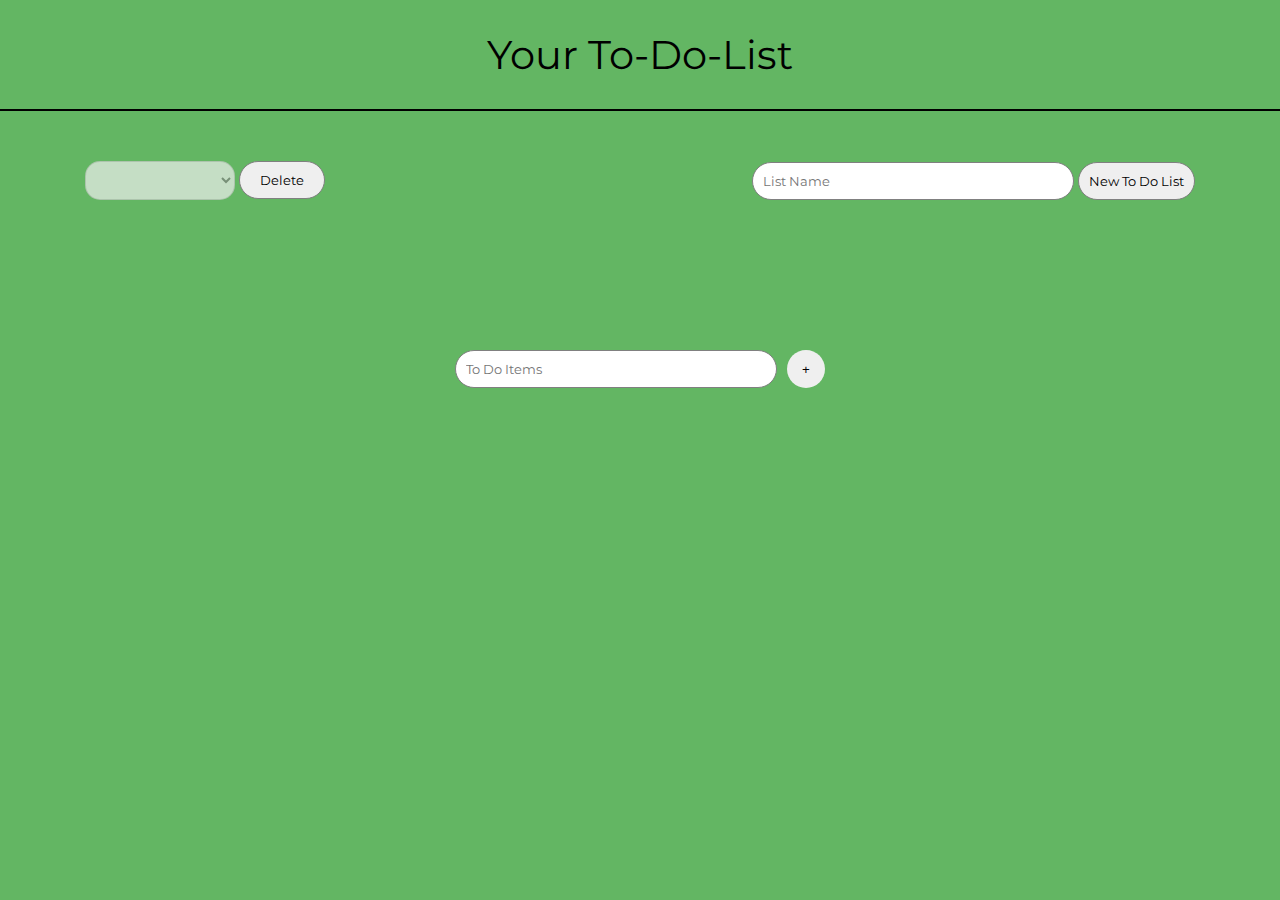
<file: index.html>
<!DOCTYPE html>
<html lang="en">
<head>
    <meta charset="UTF-8">
    <meta http-equiv="X-UA-Compatible" content="IE=edge">
    <meta name="viewport" content="width=device-width, initial-scale=1.0">
    <title>To-Do-List</title>
    <link rel="stylesheet" href="./style.css">
    <link href="https://fonts.googleapis.com/css2?family=Montserrat:wght@500&display=swap" rel="stylesheet">
    <link href="https://fonts.googleapis.com/css2?family=Ubuntu&display=swap" rel="stylesheet">
</head>
<body>
    <header id="header">
        <span>Your To-Do-List</span>
    </header>
    <main class="container">
        <div class="options">
            <div class="options__list">
                <select name="list" id="list" disabled></select>
                <button type="submit" class="deleteBtn">Delete</button>
            </div>
            <div class="add-list">
                <input type="text" name="listname" id="listname" placeholder="List Name">
                <button type="submit" class="btn-submit">New To Do List</button>
            </div>
        </div>
        <div class="duties">
            <div class="items-to-do">
                <h1 id="duties-title"></h1>
                <div class="items-to-do__input">
                    <input type="text" name="to-do-items" id="to-do-items" placeholder="To Do Items">
                    <button type="submit" class="btn-submit-items">+</button>
                </div>
            </div>
        </div>
    </main>
    <!-- <script src="index.js"></script> -->
    <script src="./src/main.js" type="module"></script>
</body>
</html>
</file>
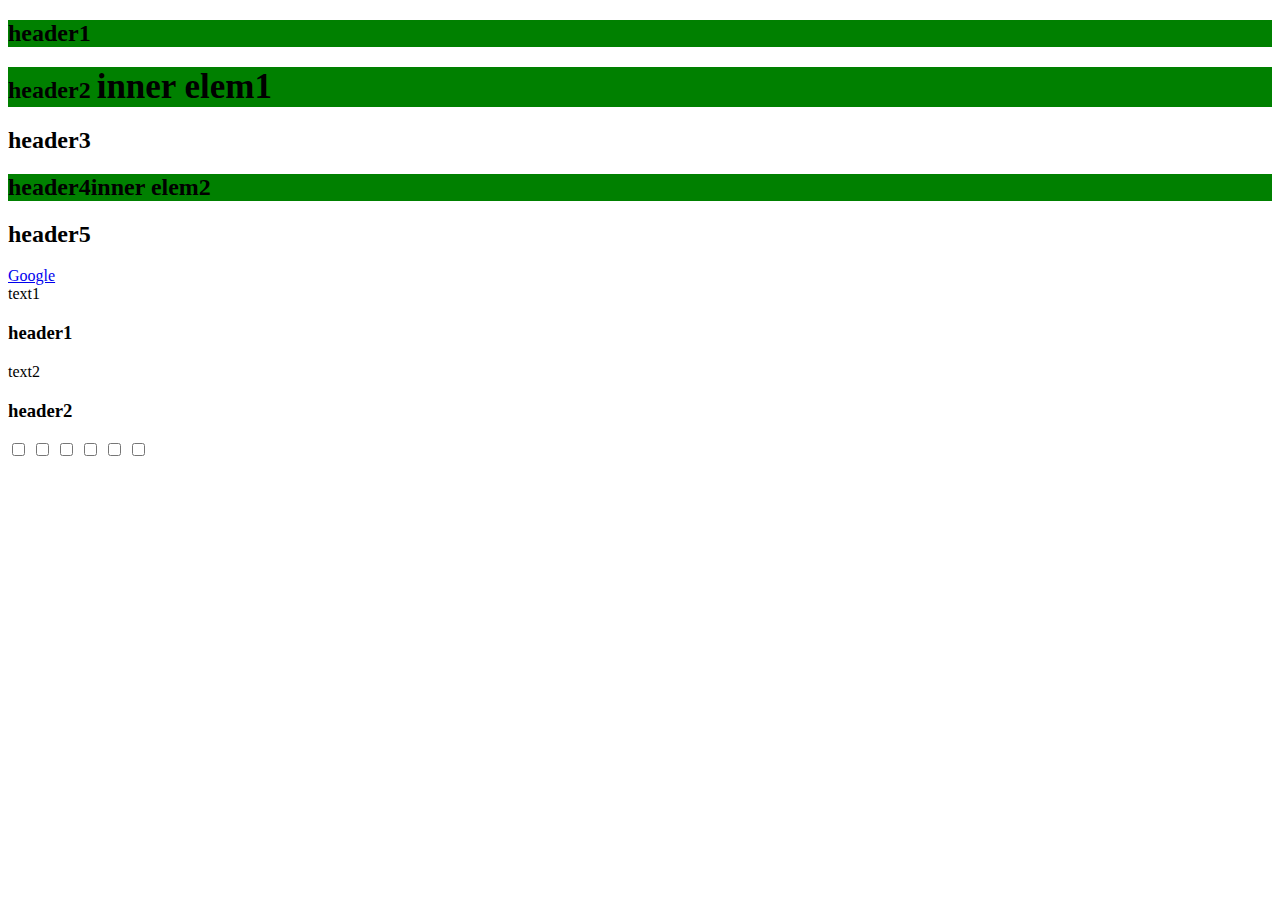
<file: task-9/index.html>
<!DOCTYPE html>
<html lang="en">
<head>
    <meta charset="UTF-8">
    <meta http-equiv="X-UA-Compatible" content="IE=edge">
    <meta name="viewport" content="width=device-width, initial-scale=1.0">
    <title>Document</title>
    <script src="https://ajax.googleapis.com/ajax/libs/jquery/2.2.0/jquery.min.js"></script>
</head>
<body>
    <h2 class="head">header1</h2>
    <h2 class="head">header2 <span class="inner">inner elem1</span></h2>
    <h2>header3</h2>
    <h2 class="head">header4<span>inner elem2</span></h2>
    <h2>header5</h2>
    <a href="https://google.com" id='link'>Google</a>
    <!-- <a href="http://google.com" id='link'>Google</a> -->
    <h3>header1</h3>
    <div>text1</div>
    <h3>header2</h3>
    <div>text2</div>
    <input type="checkbox" name="JavaScript" id="javaScript">
    <input type="checkbox" name="C#" id="">
    <input type="checkbox" name="Python" id="">
    <input type="checkbox" name="C++" id="">
    <input type="checkbox" name="Java" id="">
    <input type="checkbox" name="Typescript" id="">
    <script src="index.js"></script>
</body>
</html>
</file>
<file: style.css>
body {
    background-color: rgb(99, 182, 99);
    padding: 0;
    margin: 0;
}

.container {
    width: 1110px;
    margin: auto;
}

header {
    padding: 30px;
    text-align: center;
    font-size: 40px;
    font-family: 'Montserrat', sans-serif;
    border-bottom: 2px solid #000;
}

.options {
    display: flex;
    align-items: center;
    justify-content: space-between;
    padding-top: 50px;
}

#list, option {
    border-radius: 15px;
    padding: 10px;
    width: 150px;
}

#listname, .btn-submit,  #to-do-items, .deleteBtn {
    border: 1px solid grey;
    padding: 10px;
    border-radius: 30px;
    width: 300px;
    font-family: 'Montserrat', sans-serif;
}

.deleteBtn {
    width: auto;
    padding: 10px 20px;
    transition: all 0.5s ease;
}

.deleteBtn:hover,
.btn-delete-items:hover {
    background-color: rgb(230, 106, 106);
}

.btn-submit {
    width: auto;
    transition: all 0.5s ease;
}

.btn-submit:hover {
    background-color: rgb(7, 247, 7);
}

.items-to-do {
    margin: 150px auto 0;
    max-width: 500px;
}

#duties-title {
    font-family: 'Ubuntu', sans-serif;
    font-size: 35px;
    text-align: center;
}

.btn-submit-items, .btn-delete-items {
    height: 38px;
    width: 38px;
    border-radius: 30px;
    border: none;
    transition: all 0.5s ease;
}

.btn-submit-items {
    margin-left: 10px;
}

.btn-delete-items {
    width: auto;
    margin-left: 30px;
    font-weight: 900;
    margin-left: auto;
}

.btn-submit-items:hover {
    background-color: rgb(7, 247, 7);
}

.style-of-list-item {
    font-size: 20px;
    font-family: 'Ubuntu', sans-serif;
    display: flex;
    align-items: center;
}

.items-to-do__input {
    display: flex;
    justify-content: center;
    margin-bottom: 50px;
}

.done {
    font-size: 20px;
    font-weight: 500;
    font-family: 'Montserrat', sans-serif;
    display: block;
}
</file>
